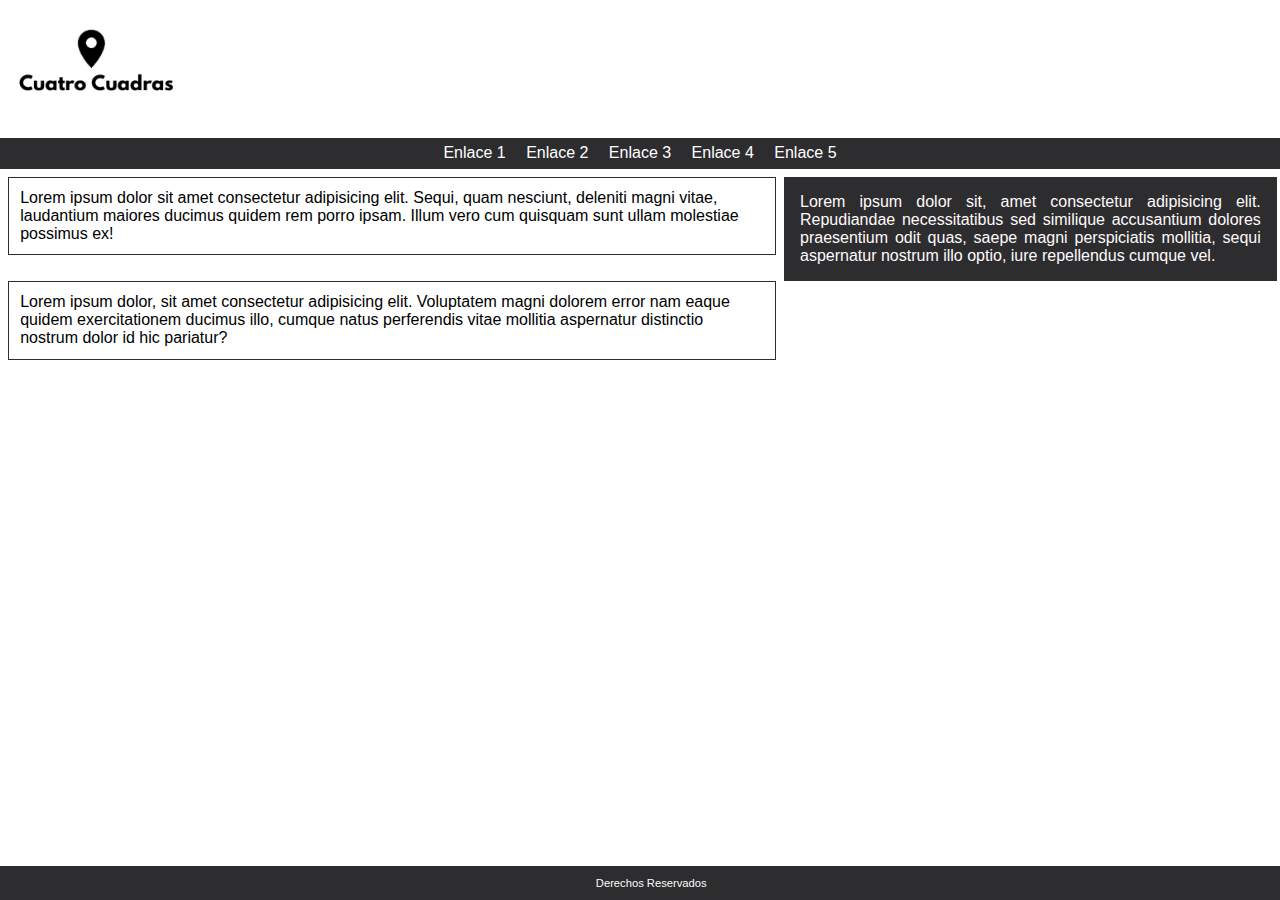
<file: CSS/index.html>
<!DOCTYPE html>
<html lang="en">
<link rel="stylesheet" href="css/estilos.css">

<head>
    <meta charset="UTF-8">
    <title>Cuatro Cuadras</title>
</head>

<body>
    <header>
        <img src="/img/CC.png">
    </header>
    <nav>
        <a href="#">Enlace 1</a>
        <a href="#">Enlace 2</a>
        <a href="#">Enlace 3</a>
        <a href="#">Enlace 4</a>
        <a href="#">Enlace 5</a>
    </nav>
    <section>
        <article>Lorem ipsum dolor sit amet consectetur adipisicing elit. Sequi, quam nesciunt, deleniti magni vitae, laudantium maiores ducimus quidem rem porro ipsam. Illum vero cum quisquam sunt ullam molestiae possimus ex!
        </article><br>
        <article>Lorem ipsum dolor, sit amet consectetur adipisicing elit. Voluptatem magni dolorem error nam eaque quidem exercitationem ducimus illo, cumque natus perferendis vitae mollitia aspernatur distinctio nostrum dolor id hic pariatur?</article>
    </section>

    <aside>Lorem ipsum dolor sit, amet consectetur adipisicing elit. Repudiandae necessitatibus sed similique accusantium dolores praesentium odit quas, saepe magni perspiciatis mollitia, sequi aspernatur nostrum illo optio, iure repellendus cumque vel.</aside>
    <footer>Derechos Reservados</footer>
</body>

</html>
</file>
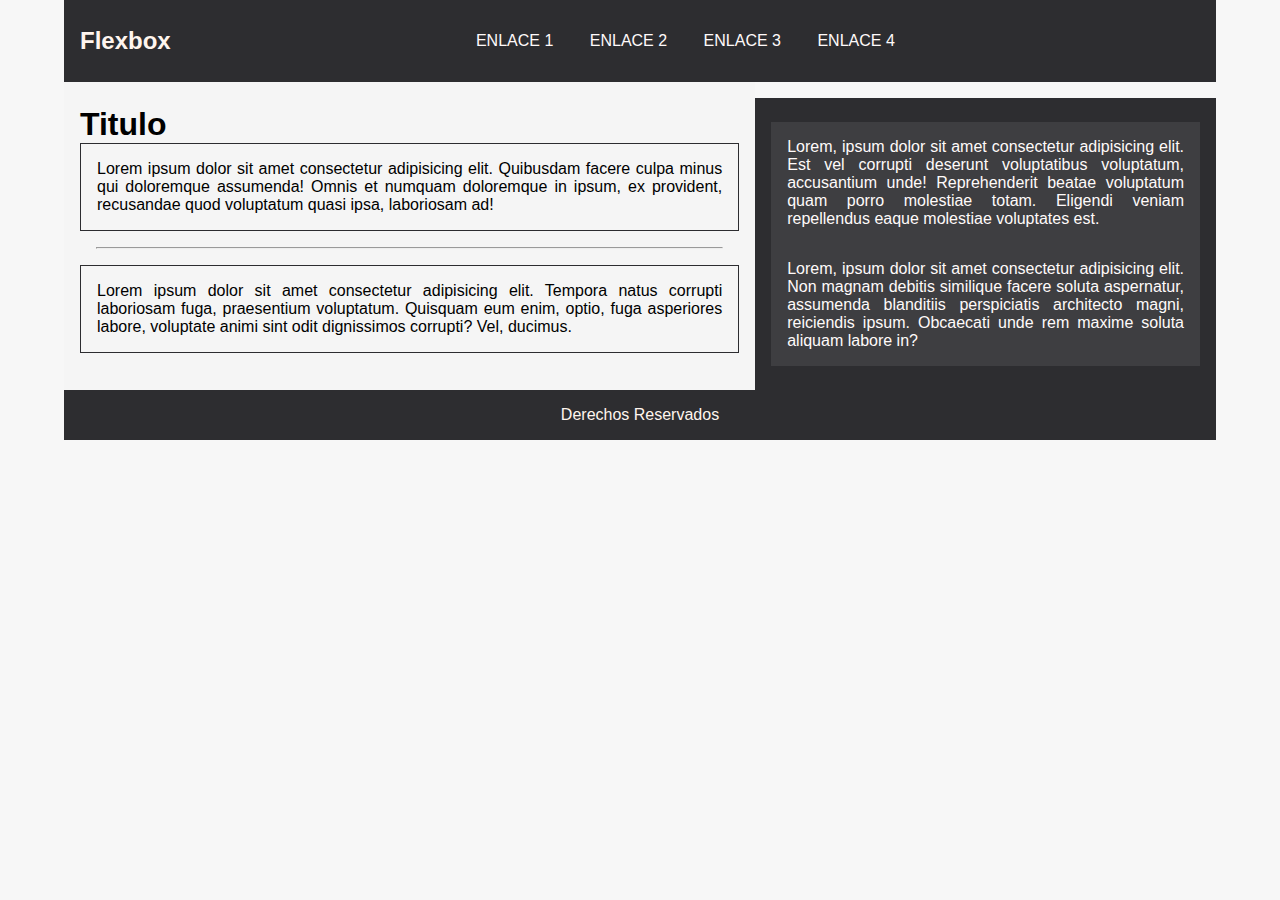
<file: Flexbox/index.html>
<!DOCTYPE html>
<html lang="eS">
<link rel="stylesheet" href="css/main.css">

<head>
    <meta charset="UTF-8">
    <meta name="viewport" content="width=device-width, initial-scale=1.0">
    <meta http-equiv="X-UA-Compatible" content="ie-edge">
    <title>Flexbox</title>
</head>

<body>
    <div class="container">
        <header>
            <h2>Flexbox</h2>
            <nav>
                <a href="#"> Enlace 1</a>
                <a href="#"> Enlace 2</a>
                <a href="#"> Enlace 3</a>
                <a href="#"> Enlace 4</a>
            </nav>
        </header>

        <section>
            <h1>Titulo</h1>
            <p>Lorem ipsum dolor sit amet consectetur adipisicing elit. Quibusdam facere culpa minus qui doloremque assumenda! Omnis et numquam doloremque in ipsum, ex provident, recusandae quod voluptatum quasi ipsa, laboriosam ad!</p>
            <hr>
            <p>Lorem ipsum dolor sit amet consectetur adipisicing elit. Tempora natus corrupti laboriosam fuga, praesentium voluptatum. Quisquam eum enim, optio, fuga asperiores labore, voluptate animi sint odit dignissimos corrupti? Vel, ducimus.</p>
        </section>

        <aside>
            <p>Lorem, ipsum dolor sit amet consectetur adipisicing elit. Est vel corrupti deserunt voluptatibus voluptatum, accusantium unde! Reprehenderit beatae voluptatum quam porro molestiae totam. Eligendi veniam repellendus eaque molestiae voluptates
                est.
            </p>
            <p>Lorem, ipsum dolor sit amet consectetur adipisicing elit. Non magnam debitis similique facere soluta aspernatur, assumenda blanditiis perspiciatis architecto magni, reiciendis ipsum. Obcaecati unde rem maxime soluta aliquam labore in?</p>
        </aside>

        <footer>
            <p>Derechos Reservados</p>
        </footer>
    </div>
</body>

</html>
</file>
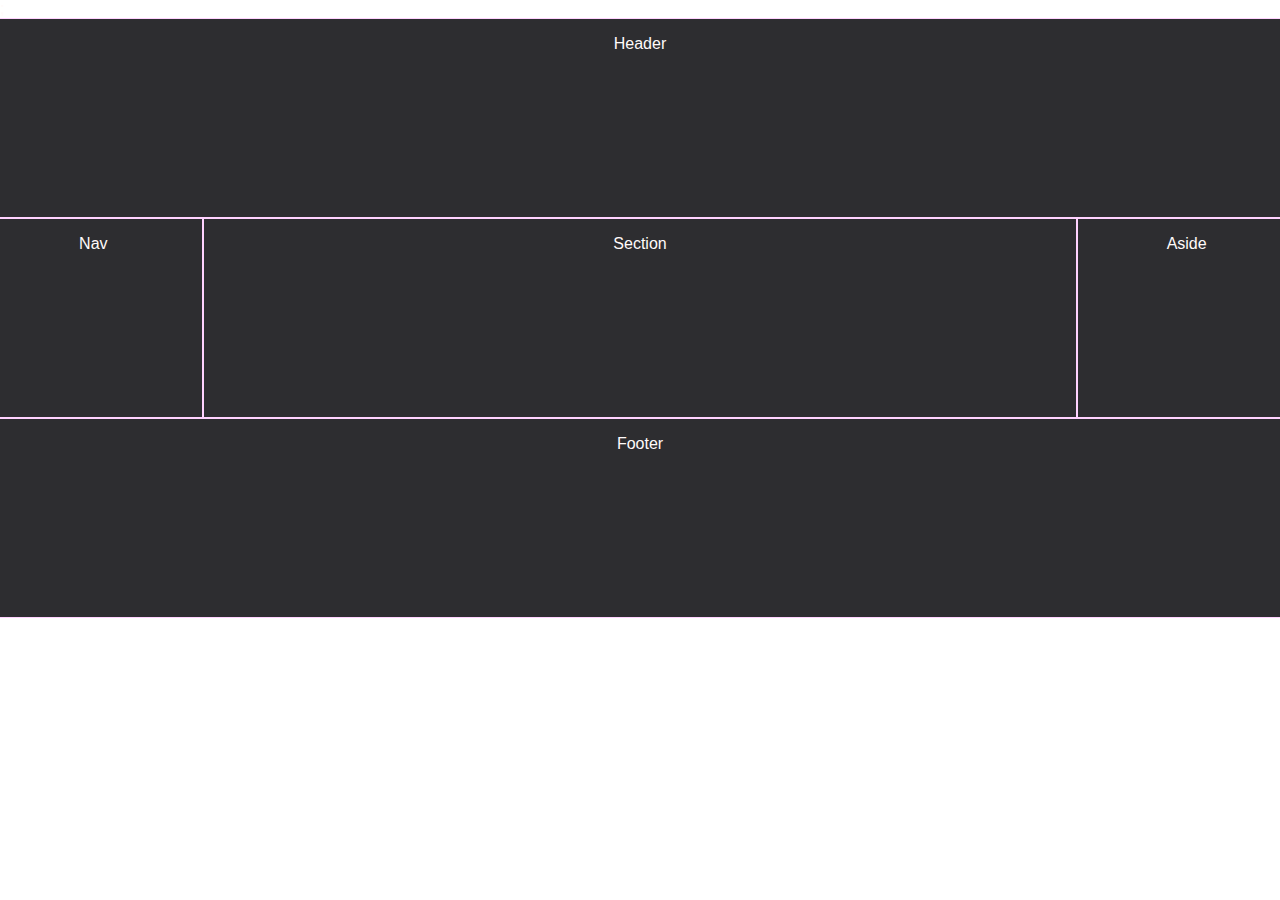
<file: FlexboxGrid/index.html>
<!DOCTYPE html>
<html lang="es">
<link rel="stylesheet" href="/FlexboxGrid/css/flexboxgrid.css">;

<head>
    <meta charset="UTF-8">
    <meta name="viewport" content="width=device-width, initial-scale=1.0">
    <title>FlexboxGrid</title>
</head>

<body>
    <div class="row center-xs">
        <header class="col-xs-12">Header</header>
        <nav class="col-xs-12 col-md-2">Nav</nav>
        <section class="col-xs-12 col-md-8">Section</section>
        <aside class="col-xs-12 col-md-2">Aside</aside>
        <footer class="col-xs-12">Footer</footer>
    </div>
</body>

</html>
</file>
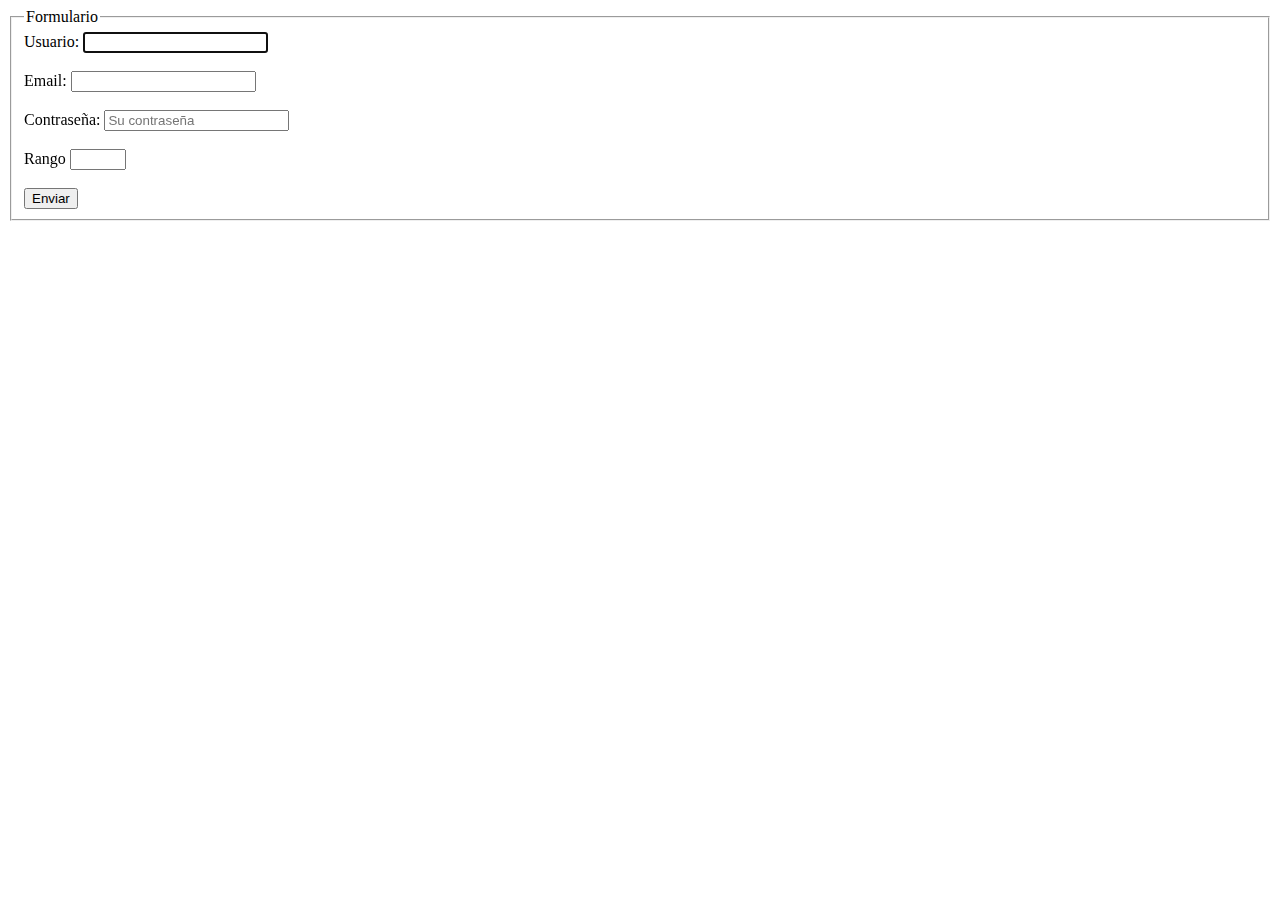
<file: HTML/AtributosFormularios.html>
<!DOCTYPE html>
<html lang="en">

<head>
    <meta charset="UTF-8">
    <title>Atributos Formularios</title>
</head>

<body>
    <fieldset>
        <legend>Formulario</legend>

        <label>Usuario:</label>
        <input type="Text" autofocus><br><br>

        <label>Email:</label>
        <input type="email" required><br><br>
        
        <label>Contraseña:</label>
        <input type="password" placeholder="Su contraseña"><br><br>
        
        <label>Rango</label>
        <input type="number" min="0" max="20" step="5"><br><br>
        <button>Enviar</button>
    </fieldset>
</body>

</html>
</file>
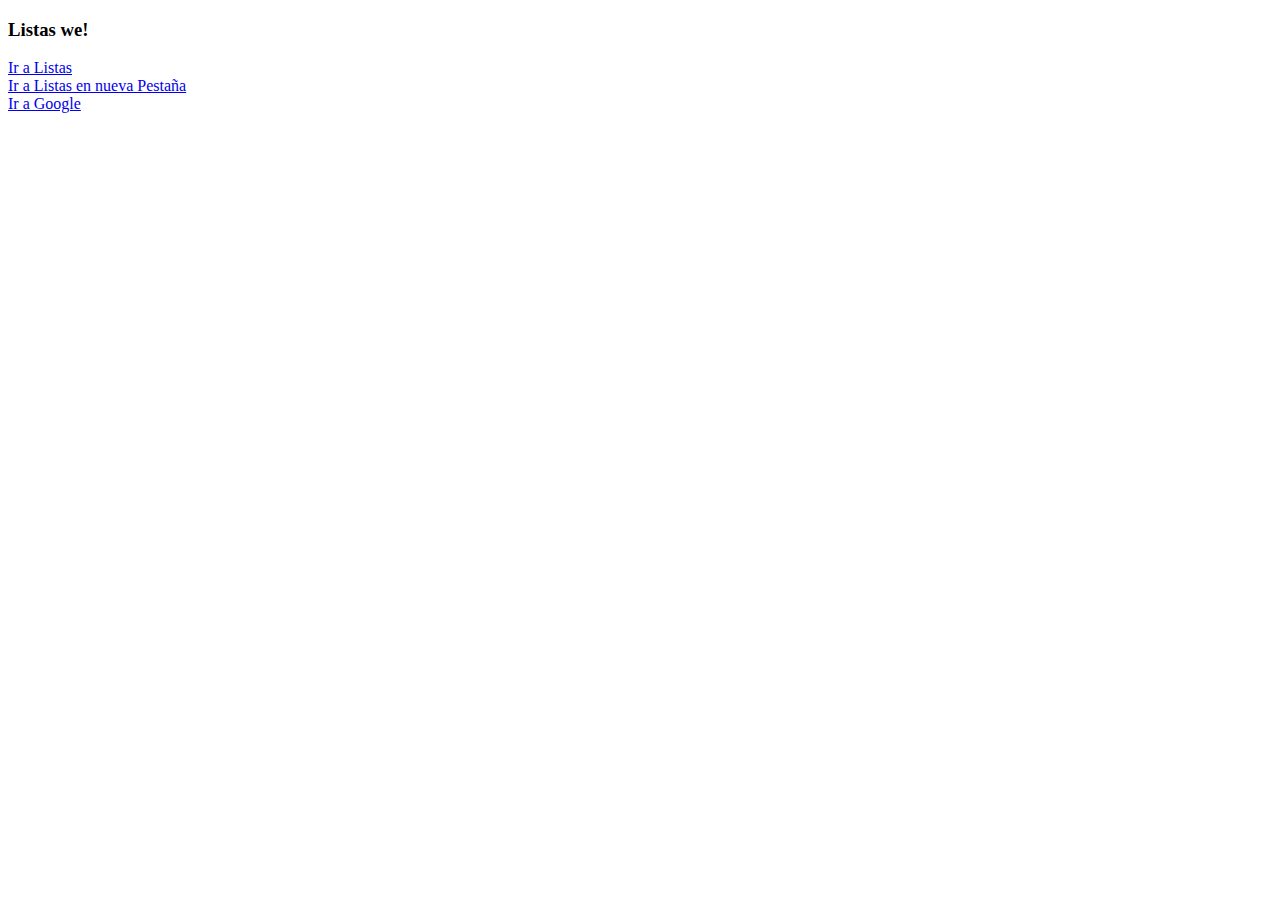
<file: HTML/Enlaces.html>
<!DOCTYPE html>
<html lang="en">

<head>
    <meta charset="UTF-8">
    <title>Enlaces</title>
</head>

<body>
<h3>Listas we!</h3>
    <a href="Listas.html">Ir a Listas</a> </a>
    </br>
    <a href="Listas.html" target="_blank">Ir a Listas en nueva Pestaña</a>
</br>
<a href="http://www.google.com">Ir a Google</a>
</body>

</html>
</file>
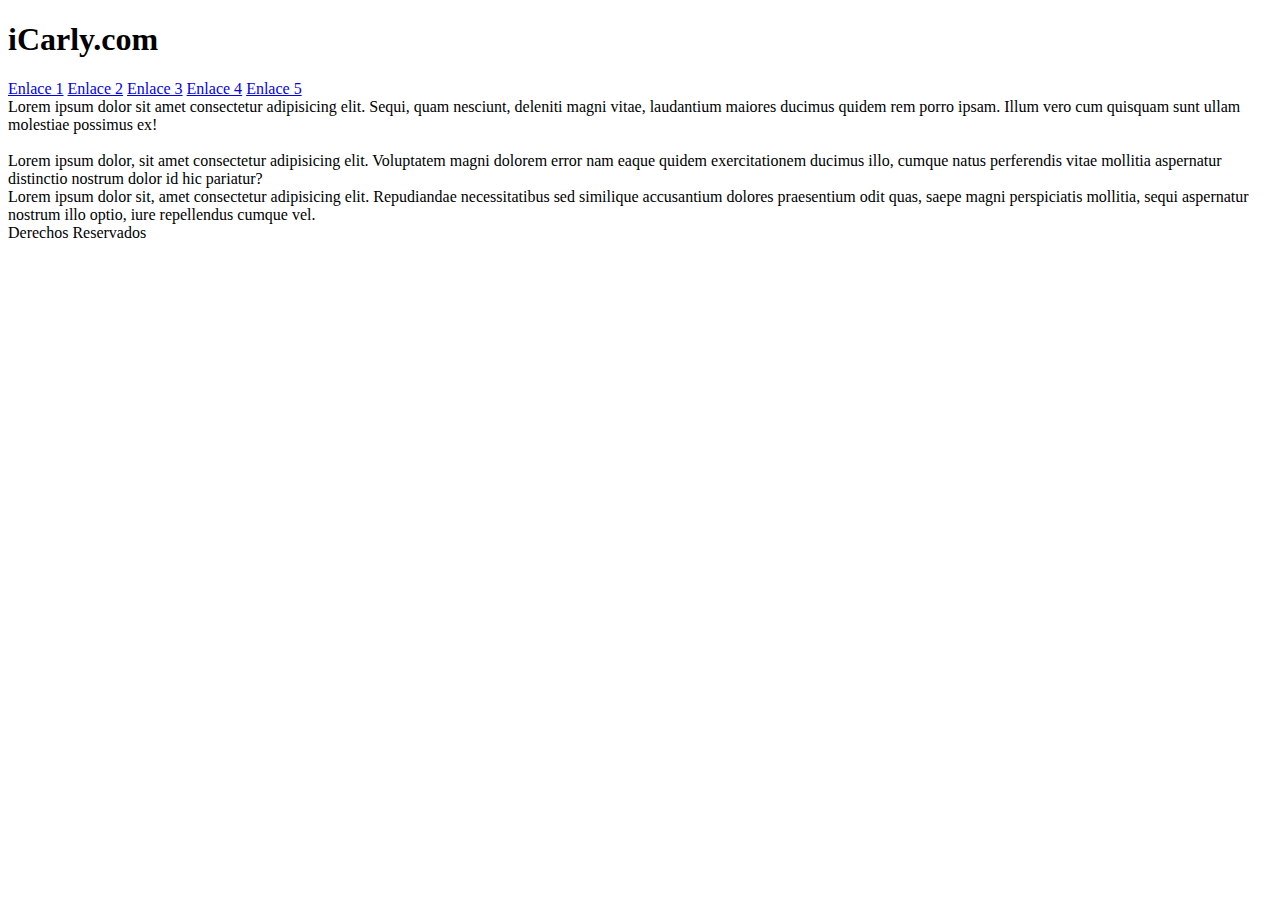
<file: HTML/EstructuraSemantica.html>
<!DOCTYPE html>
<html lang="en">

<head>
    <meta charset="UTF-8">
    <title>Estructuta Semántica</title>
</head>

<body>
    <header>
      <h1>iCarly.com</h1>
    </header>
    <nav>
        <a href="#">Enlace 1</a>
        <a href="#">Enlace 2</a>
        <a href="#">Enlace 3</a>
        <a href="#">Enlace 4</a>
        <a href="#">Enlace 5</a>
    </nav>
    <section>
        <article>Lorem ipsum dolor sit amet consectetur adipisicing elit. Sequi, quam nesciunt, deleniti magni vitae,
            laudantium maiores ducimus quidem rem porro ipsam. Illum vero cum quisquam sunt ullam molestiae possimus ex!
        </article><br>
        <article>Lorem ipsum dolor, sit amet consectetur adipisicing elit. Voluptatem magni dolorem error nam eaque
            quidem exercitationem ducimus illo, cumque natus perferendis vitae mollitia aspernatur distinctio nostrum
            dolor id hic pariatur?</article>
    </section>

    <aside>Lorem ipsum dolor sit, amet consectetur adipisicing elit. Repudiandae necessitatibus sed similique accusantium dolores praesentium odit quas, saepe magni perspiciatis mollitia, sequi aspernatur nostrum illo optio, iure repellendus cumque vel.</aside>
<footer>Derechos Reservados</footer>
</body>

</html>
</file>
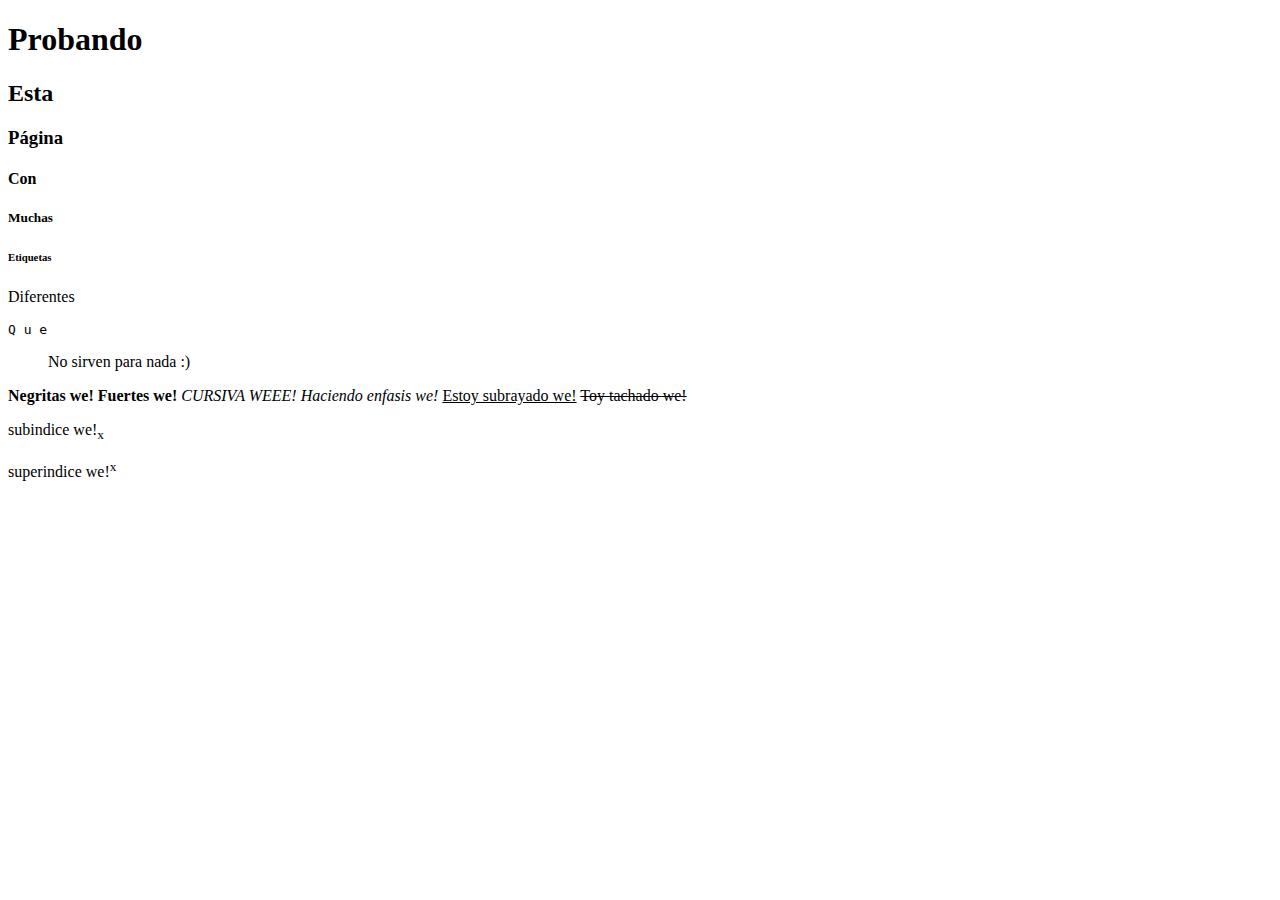
<file: HTML/Etiquetas.html>
<!DOCTYPE html>
<html lang="en">
<head>
    <meta charset="UTF-8">
    <title>Etiquetas de Texto</title>
</head>
<body>

    <h1>Probando</h1>
    <h2>Esta</h2>
    <h3>Página</h3>
    <h4>Con</h4>
    <h5>Muchas</h5>
    <h6>Etiquetas</h6>
    <p>Diferentes</p>
    <pre>Q u e</pre>
    <blockquote>No sirven para nada :)</blockquote>

<p> 
    <b>Negritas we!</b> 
    <strong>Fuertes we!</strong>
    <i>CURSIVA WEEE!</i>
    <em>Haciendo enfasis we!</em>
    <u>Estoy subrayado we!</u>
    <s>Toy tachado we!</s>
</p>

    <p>subindice we!<sub>x</sub></p>
    <p>superindice we!<sup>x</sup></p>
</body>
</html>
</file>
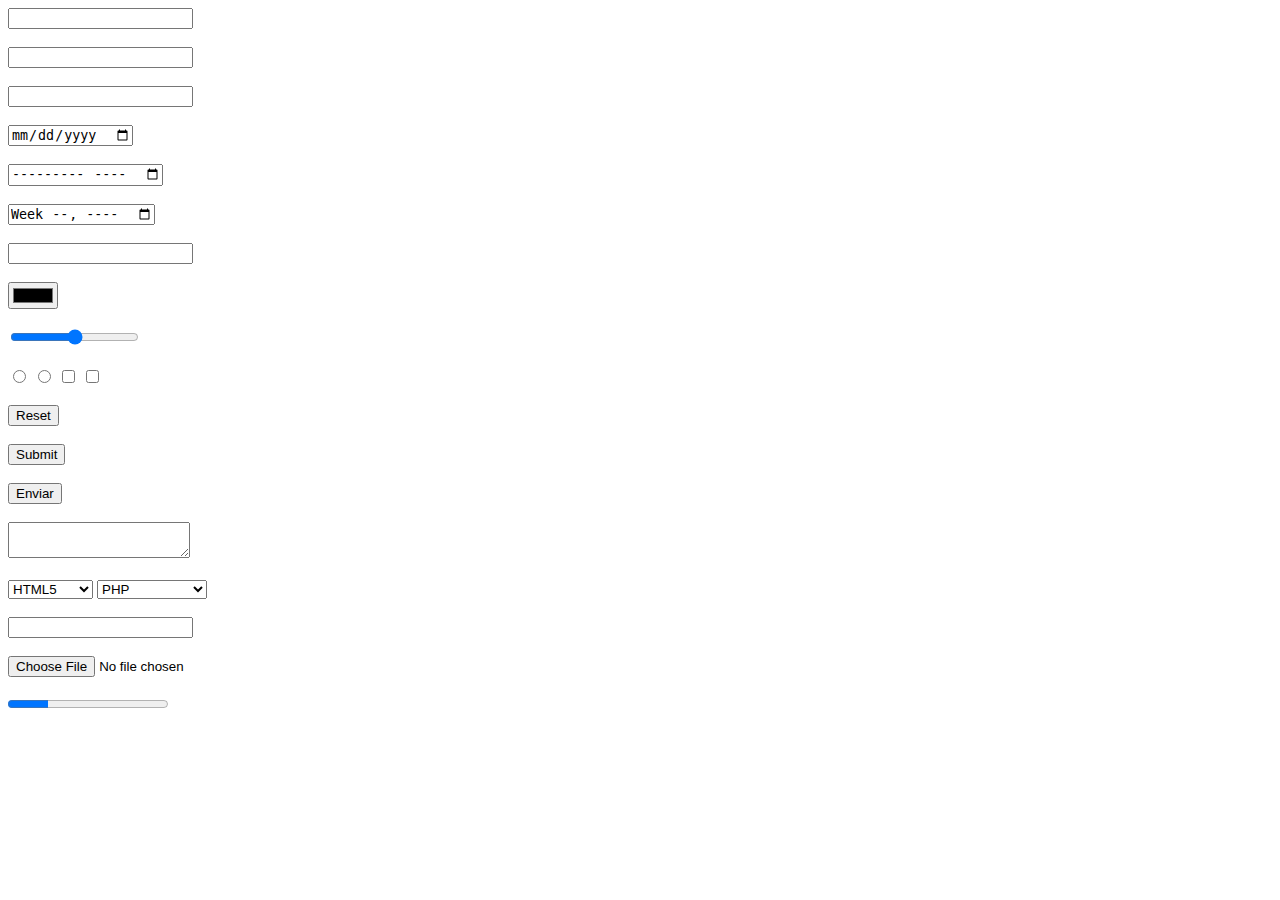
<file: HTML/Formularios.html>
<!DOCTYPE html>
<html lang="es">

<head>
    <meta charset="UTF-8">
    <title>Formularios</title>
</head>

<body>
    <form>
        <input type="Text"><br><br>
        <input type="Password"><br><br>
        <input type="Email"><br><br>
        <input type="Date"><br><br>
        <input type="Month"><br><br>
        <input type="Week"><br><br>
        <input type="Number"><br><br>

        <input type="Color"><br><br>
        <input type="Range"><br><br>

        <input type="Radio" name="Genero" value="F">
        <input type="Radio" name="Genero" value="M">

        <input type="checkbox">
        <input type="checkbox"><br><br>

        <input type="reset"><br><br>
        <input type="submit"><br><br>

        <button>Enviar</button><br><br>
        <textarea></textarea><br><br>
        <select>
            <option>HTML5</option>
            <option>CSS3</option>
            <option>JavaScript</option>
        </select>

        <select>
            <optgroup label="Lenguajes">
                <option>PHP</option>
                <option>Java</option>
                <option>C#</option>s
            </optgroup>
            <optgroup label="Base de Datos">
                <option>MySQL</option>
                <option>Oracle</option>
                <option>PostgreSQL</option>
            </optgroup>
        </select><br><br>

        <input list="Etiquetas">
        <datalist id="Etiquetas">
            <option value="Texto">
            <option value="Tablas">
        </datalist><br><br>

        <input type="File"><br><br>
    <progress value="25" max="100"></progress>


    </form>
</body>

</html>
</file>
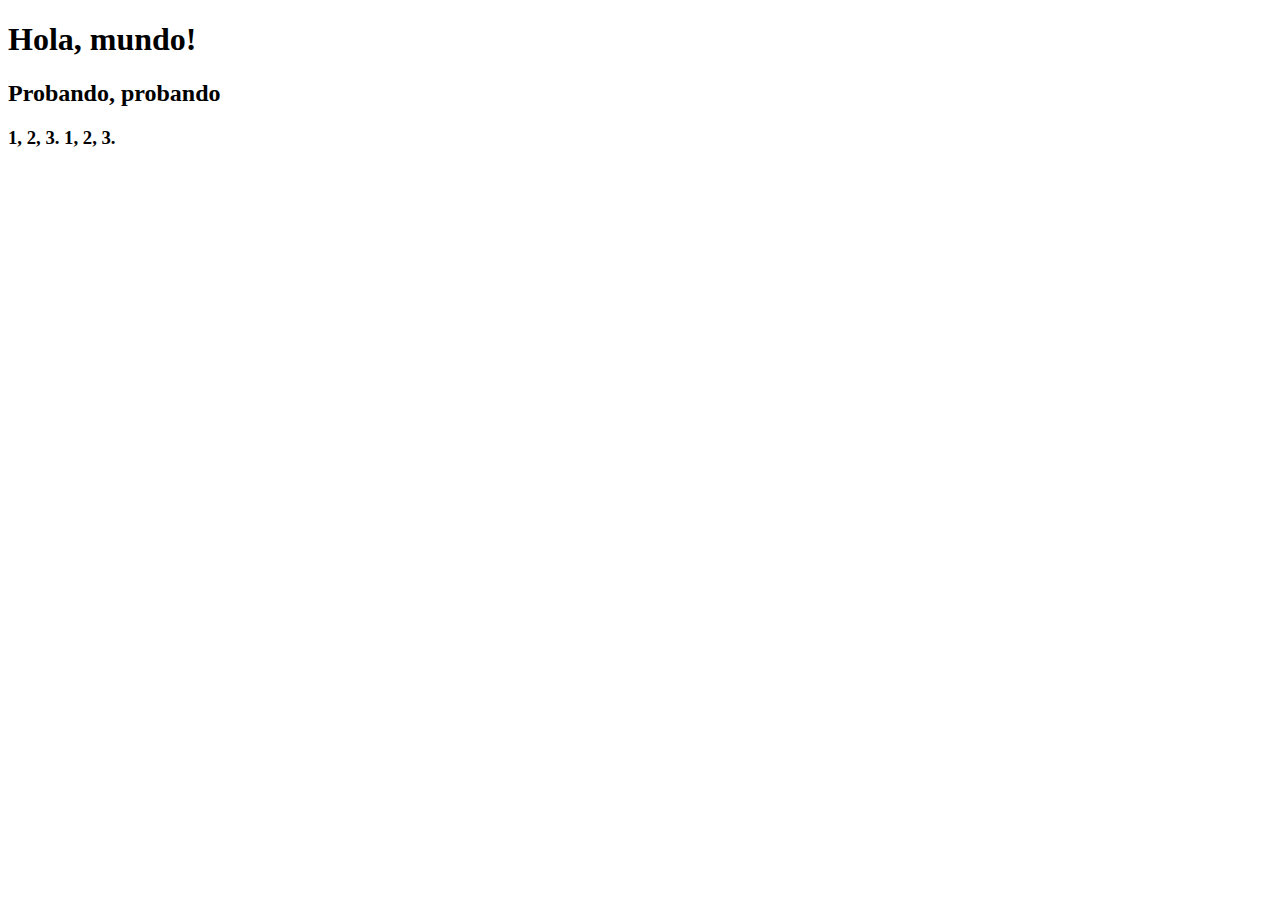
<file: HTML/HolaMundo.html>
<!DOCTYPE html>
<html lang="en">
<head>
    <meta charset="UTF-8">
    <meta name="viewport" content="width=device-width, initial-scale=1.0">
<title>Hola Mundo!</title>
</head>
<body>
    <h1>Hola, mundo! </h1>
    <h2>Probando, probando</h2>
    <h3>1, 2, 3. 1, 2, 3.</h3>
</body>
</html>
</file>
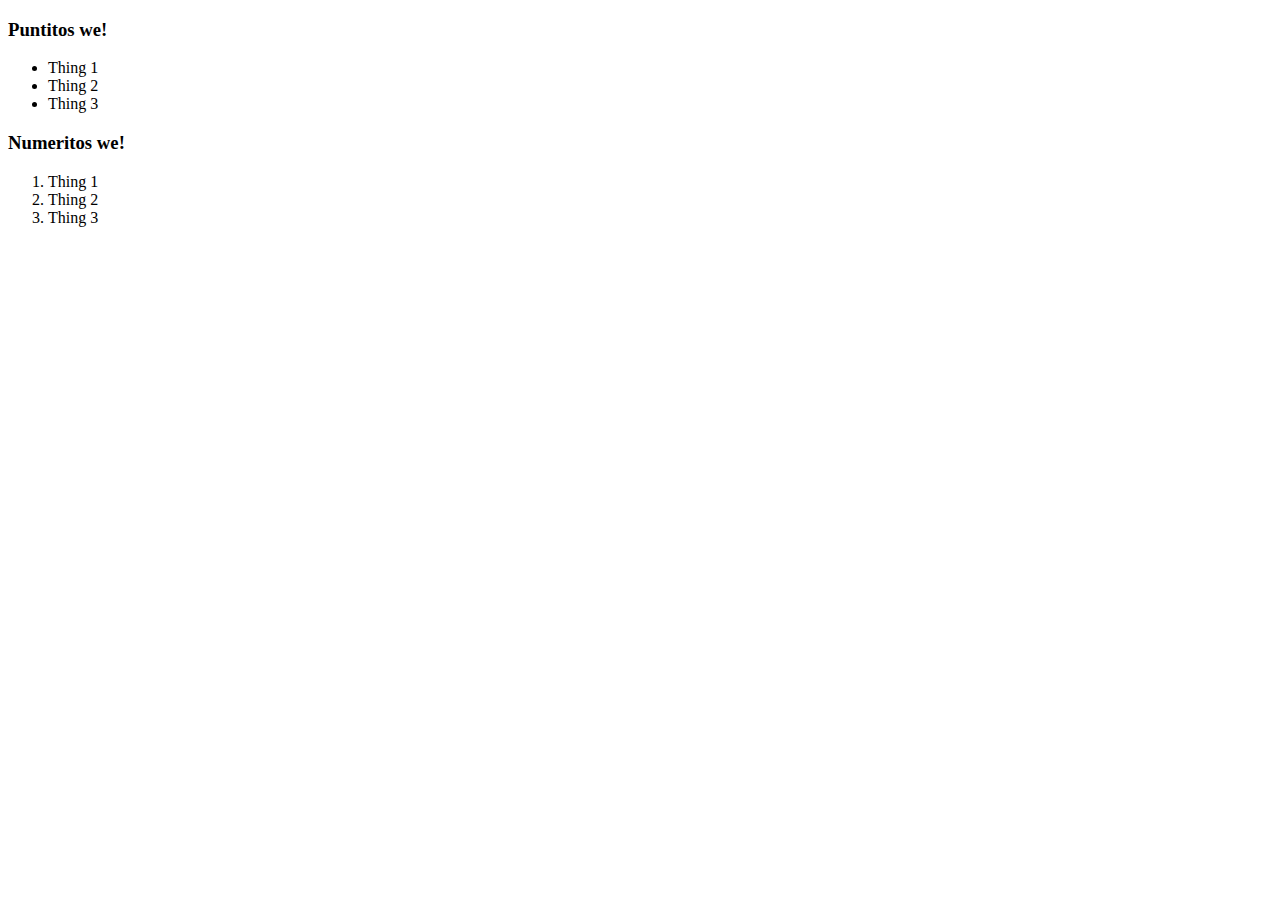
<file: HTML/Listas.html>
<!DOCTYPE html>
<html lang="en">
<head>
    <meta charset="UTF-8">
    <title>Listas</title>
</head>

<body>
<h3>Puntitos we!</h3>
        <ul>
        <li>Thing 1</li>
        <li>Thing 2</li>
        <li>Thing 3</li>
    </ul>

<h3>Numeritos we!</h3>

<ol>
    <li>Thing 1</li>
    <li>Thing 2</li>
    <li>Thing 3</li>
</ol>
</body>

</html>
</file>
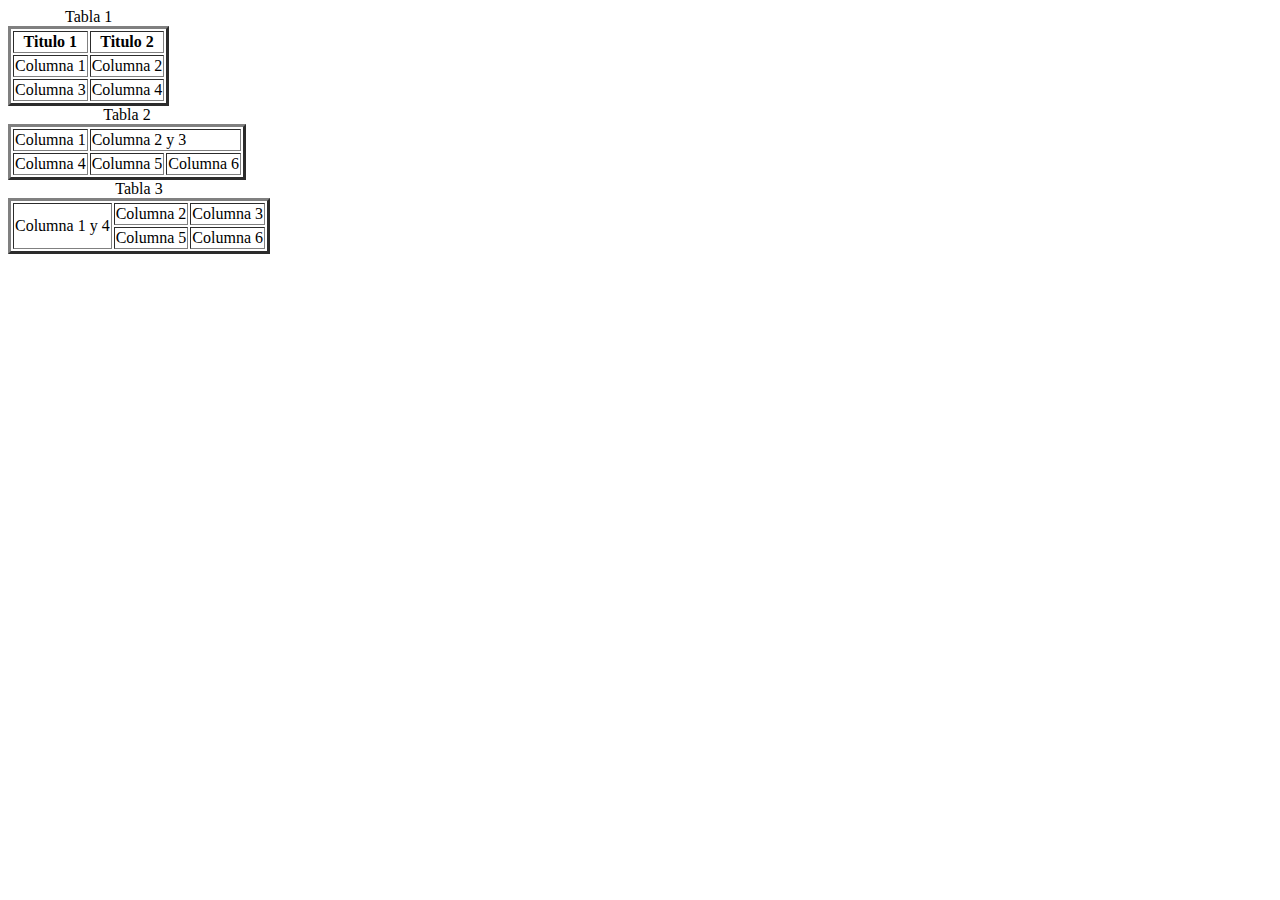
<file: HTML/Tablas.html>
<!DOCTYPE html>
<html lang="en">

<head>
    <meta charset="UTF-8">
    <title>Tablas</title>
</head>

<body>
    <table border="3">
        <caption>Tabla 1</caption>
        <tr>
            <th>Titulo 1</th>
            <th>Titulo 2</th>
        </tr>
        <tr>
            <td>Columna 1</td>
            <td>Columna 2</td>
        </tr>
        <tr>
            <td>Columna 3</td>
            <td>Columna 4</td>
        </tr>
    </table>

    <table border=3>
        <caption>Tabla 2</caption>
        <tr>
            <td>Columna 1</td>
            <td colspan="2">Columna 2 y 3</td>
        </tr>
        <tr>
            <td>Columna 4</td>
            <td>Columna 5</td>
            <td>Columna 6</td>
        </tr>
    </table>

    <table border=3>
        <caption>Tabla 3</caption>
        <tr>
            <td rowspan="2">Columna 1 y 4</td>
            <td>Columna 2</td>
            <td>Columna 3</td>
        </tr>
        <tr>
            <td>Columna 5</td>
            <td>Columna 6</td>
        </tr>
    </table>
   
</body>

</html>
</file>
<file: CSS/css/estilos.css>
* {
    margin: 0;
    padding: 0;
}

body {
    font-family: 'Segoe UI', Tahoma, Geneva, Verdana, sans-serif;
    font-size: 16px;
}

img {
    width: 15%;
}

nav {
    background-color: rgb(45, 45, 48);
    text-align: center;
}

nav a {
    color: #ffffff;
    display: inline-block;
    padding: 0.4em 0.5em 0.4em 0.5em;
    text-decoration: none;
}

nav a:hover {
    color: bisque;
}

section {
    height: auto;
    float: left;
    width: 60%;
    margin: 0em 0.5em 0em 0.5em;
}

article {
    border: 1px solid rgb(45, 45, 48);
    margin-top: 0.5em;
    padding: 0.7em;
}

p {
    text-align: justify;
}

aside {
    float: left;
    background-color: rgb(45, 45, 48);
    color: snow;
    width: 36%;
    margin-top: 0.5em;
    height: auto;
    text-align: justify;
    padding: 1em;
}

footer {
    background-color: rgb(45, 45, 48);
    color: snow;
    float: left;
    text-align: center;
    position: fixed;
    bottom: 0px;
    width: 100%;
    font-size: 0.7em;
    padding: 1em;
}
</file>
<file: Flexbox/css/main.css>
* {
    margin: 0;
    padding: 0;
    box-sizing: border-box;
    font-family: 'Segoe UI', Tahoma, Geneva, Verdana, sans-serif;
    text-decoration: none;
    text-align: justify;
}

body {
    background-color: #f7f7f7;
}

.container {
    margin: auto;
    max-width: 1200px;
    width: 90%;
    display: flex;
    flex-flow: row wrap;
}

header,
footer {
    background-color: rgb(45, 45, 48);
    color: seashell;
    padding: 1em;
    align-items: center;
    flex-flow: row wrap;
    display: flex;
    flex-basis: 100%;
    justify-content: space-between;
}

header nav {
    text-align: center;
    padding: 1em;
    flex: 1 1 40%
}

header nav a {
    color: snow;
    padding: 1em;
    text-transform: uppercase;
    justify-content: space-around;
}

header nav a:hover {
    text-decoration: underline;
}

section {
    background-color: whitesmoke;
    flex: 1 1 60%;
    padding: 1.5em 1em;
}

section p {
    border: 1px solid rgb(45, 45, 48);
    padding: 1em;
}

section hr {
    margin: 1em;
}

aside {
    margin-top: 1em;
    padding: 1.5em 1em;
    background-color: rgb(45, 45, 48);
    flex: 1 1 40%;
}

aside p {
    color: snow;
    background-color: rgba(110, 110, 112, 0.267);
    padding: 1em;
}

footer {
    padding: 1em;
    justify-content: center;
}

@media (max-width: 760px) {
    .container {
        flex-direction: column;
    }
    header {
        margin: 0;
        padding: 0;
        justify-content: center;
    }
    header nav {
        flex-basis: 100%;
    }
    h2 {
        padding: 1.5em 0;
    }
}
</file>
<file: FlexboxGrid/css/flexboxgrid.css>
/* Uncomment and set these variables to customize the grid. */

* {
    margin: 0;
    padding: 0;
    font-family: 'Segoe UI', Tahoma, Geneva, Verdana, sans-serif;
    color: snow;
}

header,
nav,
section,
aside,
footer {
    background-color: rgb(45, 45, 48);
    border: 1px solid rgb(255, 210, 255);
    height: 200px;
    padding-top: 1em;
}

@media(max-width: 420px) {
    header,
    nav,
    section,
    footer {
        height: 100px;
    }
    aside {
        display: none;
    }
    nav {
        order: 1;
    }
    header {
        order: 2;
    }
    section {
        order: 3;
    }
    footer {
        order: 4;
    }
}

.container-fluid {
    margin-right: auto;
    margin-left: auto;
    padding-right: 2rem;
    padding-left: 2rem;
}

.row {
    box-sizing: border-box;
    display: -ms-flexbox;
    display: -webkit-box;
    display: flex;
    -ms-flex: 0 1 auto;
    -webkit-box-flex: 0;
    flex: 0 1 auto;
    -ms-flex-direction: row;
    -webkit-box-orient: horizontal;
    -webkit-box-direction: normal;
    flex-direction: row;
    -ms-flex-wrap: wrap;
    flex-wrap: wrap;
    margin-right: -1rem;
    margin-left: -1rem;
}

.row.reverse {
    -ms-flex-direction: row-reverse;
    -webkit-box-orient: horizontal;
    -webkit-box-direction: reverse;
    flex-direction: row-reverse;
}

.col.reverse {
    -ms-flex-direction: column-reverse;
    -webkit-box-orient: vertical;
    -webkit-box-direction: reverse;
    flex-direction: column-reverse;
}

.col-xs,
.col-xs-1,
.col-xs-2,
.col-xs-3,
.col-xs-4,
.col-xs-5,
.col-xs-6,
.col-xs-7,
.col-xs-8,
.col-xs-9,
.col-xs-10,
.col-xs-11,
.col-xs-12 {
    box-sizing: border-box;
    -ms-flex: 0 0 auto;
    -webkit-box-flex: 0;
    flex: 0 0 auto;
    padding-right: 1rem;
    padding-left: 1rem;
}

.col-xs {
    -webkit-flex-grow: 1;
    -ms-flex-positive: 1;
    -webkit-box-flex: 1;
    flex-grow: 1;
    -ms-flex-preferred-size: 0;
    flex-basis: 0;
    max-width: 100%;
}

.col-xs-1 {
    -ms-flex-preferred-size: 8.333%;
    flex-basis: 8.333%;
    max-width: 8.333%;
}

.col-xs-2 {
    -ms-flex-preferred-size: 16.667%;
    flex-basis: 16.667%;
    max-width: 16.667%;
}

.col-xs-3 {
    -ms-flex-preferred-size: 25%;
    flex-basis: 25%;
    max-width: 25%;
}

.col-xs-4 {
    -ms-flex-preferred-size: 33.333%;
    flex-basis: 33.333%;
    max-width: 33.333%;
}

.col-xs-5 {
    -ms-flex-preferred-size: 41.667%;
    flex-basis: 41.667%;
    max-width: 41.667%;
}

.col-xs-6 {
    -ms-flex-preferred-size: 50%;
    flex-basis: 50%;
    max-width: 50%;
}

.col-xs-7 {
    -ms-flex-preferred-size: 58.333%;
    flex-basis: 58.333%;
    max-width: 58.333%;
}

.col-xs-8 {
    -ms-flex-preferred-size: 66.667%;
    flex-basis: 66.667%;
    max-width: 66.667%;
}

.col-xs-9 {
    -ms-flex-preferred-size: 75%;
    flex-basis: 75%;
    max-width: 75%;
}

.col-xs-10 {
    -ms-flex-preferred-size: 83.333%;
    flex-basis: 83.333%;
    max-width: 83.333%;
}

.col-xs-11 {
    -ms-flex-preferred-size: 91.667%;
    flex-basis: 91.667%;
    max-width: 91.667%;
}

.col-xs-12 {
    -ms-flex-preferred-size: 100%;
    flex-basis: 100%;
    max-width: 100%;
}

.col-xs-offset-1 {
    margin-left: 8.333%;
}

.col-xs-offset-2 {
    margin-left: 16.667%;
}

.col-xs-offset-3 {
    margin-left: 25%;
}

.col-xs-offset-4 {
    margin-left: 33.333%;
}

.col-xs-offset-5 {
    margin-left: 41.667%;
}

.col-xs-offset-6 {
    margin-left: 50%;
}

.col-xs-offset-7 {
    margin-left: 58.333%;
}

.col-xs-offset-8 {
    margin-left: 66.667%;
}

.col-xs-offset-9 {
    margin-left: 75%;
}

.col-xs-offset-10 {
    margin-left: 83.333%;
}

.col-xs-offset-11 {
    margin-left: 91.667%;
}

.start-xs {
    -ms-flex-pack: start;
    -webkit-box-pack: start;
    justify-content: flex-start;
    text-align: start;
}

.center-xs {
    -ms-flex-pack: center;
    -webkit-box-pack: center;
    justify-content: center;
    text-align: center;
}

.end-xs {
    -ms-flex-pack: end;
    -webkit-box-pack: end;
    justify-content: flex-end;
    text-align: end;
}

.top-xs {
    -ms-flex-align: start;
    -webkit-box-align: start;
    align-items: flex-start;
}

.middle-xs {
    -ms-flex-align: center;
    -webkit-box-align: center;
    align-items: center;
}

.bottom-xs {
    -ms-flex-align: end;
    -webkit-box-align: end;
    align-items: flex-end;
}

.around-xs {
    -ms-flex-pack: distribute;
    justify-content: space-around;
}

.between-xs {
    -ms-flex-pack: justify;
    -webkit-box-pack: justify;
    justify-content: space-between;
}

.first-xs {
    -ms-flex-order: -1;
    -webkit-box-ordinal-group: 0;
    order: -1;
}

.last-xs {
    -ms-flex-order: 1;
    -webkit-box-ordinal-group: 2;
    order: 1;
}

@media only screen and (min-width: 48em) {
    .container {
        width: 46rem;
    }
    .col-sm,
    .col-sm-1,
    .col-sm-2,
    .col-sm-3,
    .col-sm-4,
    .col-sm-5,
    .col-sm-6,
    .col-sm-7,
    .col-sm-8,
    .col-sm-9,
    .col-sm-10,
    .col-sm-11,
    .col-sm-12 {
        box-sizing: border-box;
        -ms-flex: 0 0 auto;
        -webkit-box-flex: 0;
        flex: 0 0 auto;
        padding-right: 1rem;
        padding-left: 1rem;
    }
    .col-sm {
        -webkit-flex-grow: 1;
        -ms-flex-positive: 1;
        -webkit-box-flex: 1;
        flex-grow: 1;
        -ms-flex-preferred-size: 0;
        flex-basis: 0;
        max-width: 100%;
    }
    .col-sm-1 {
        -ms-flex-preferred-size: 8.333%;
        flex-basis: 8.333%;
        max-width: 8.333%;
    }
    .col-sm-2 {
        -ms-flex-preferred-size: 16.667%;
        flex-basis: 16.667%;
        max-width: 16.667%;
    }
    .col-sm-3 {
        -ms-flex-preferred-size: 25%;
        flex-basis: 25%;
        max-width: 25%;
    }
    .col-sm-4 {
        -ms-flex-preferred-size: 33.333%;
        flex-basis: 33.333%;
        max-width: 33.333%;
    }
    .col-sm-5 {
        -ms-flex-preferred-size: 41.667%;
        flex-basis: 41.667%;
        max-width: 41.667%;
    }
    .col-sm-6 {
        -ms-flex-preferred-size: 50%;
        flex-basis: 50%;
        max-width: 50%;
    }
    .col-sm-7 {
        -ms-flex-preferred-size: 58.333%;
        flex-basis: 58.333%;
        max-width: 58.333%;
    }
    .col-sm-8 {
        -ms-flex-preferred-size: 66.667%;
        flex-basis: 66.667%;
        max-width: 66.667%;
    }
    .col-sm-9 {
        -ms-flex-preferred-size: 75%;
        flex-basis: 75%;
        max-width: 75%;
    }
    .col-sm-10 {
        -ms-flex-preferred-size: 83.333%;
        flex-basis: 83.333%;
        max-width: 83.333%;
    }
    .col-sm-11 {
        -ms-flex-preferred-size: 91.667%;
        flex-basis: 91.667%;
        max-width: 91.667%;
    }
    .col-sm-12 {
        -ms-flex-preferred-size: 100%;
        flex-basis: 100%;
        max-width: 100%;
    }
    .col-sm-offset-1 {
        margin-left: 8.333%;
    }
    .col-sm-offset-2 {
        margin-left: 16.667%;
    }
    .col-sm-offset-3 {
        margin-left: 25%;
    }
    .col-sm-offset-4 {
        margin-left: 33.333%;
    }
    .col-sm-offset-5 {
        margin-left: 41.667%;
    }
    .col-sm-offset-6 {
        margin-left: 50%;
    }
    .col-sm-offset-7 {
        margin-left: 58.333%;
    }
    .col-sm-offset-8 {
        margin-left: 66.667%;
    }
    .col-sm-offset-9 {
        margin-left: 75%;
    }
    .col-sm-offset-10 {
        margin-left: 83.333%;
    }
    .col-sm-offset-11 {
        margin-left: 91.667%;
    }
    .start-sm {
        -ms-flex-pack: start;
        -webkit-box-pack: start;
        justify-content: flex-start;
        text-align: start;
    }
    .center-sm {
        -ms-flex-pack: center;
        -webkit-box-pack: center;
        justify-content: center;
        text-align: center;
    }
    .end-sm {
        -ms-flex-pack: end;
        -webkit-box-pack: end;
        justify-content: flex-end;
        text-align: end;
    }
    .top-sm {
        -ms-flex-align: start;
        -webkit-box-align: start;
        align-items: flex-start;
    }
    .middle-sm {
        -ms-flex-align: center;
        -webkit-box-align: center;
        align-items: center;
    }
    .bottom-sm {
        -ms-flex-align: end;
        -webkit-box-align: end;
        align-items: flex-end;
    }
    .around-sm {
        -ms-flex-pack: distribute;
        justify-content: space-around;
    }
    .between-sm {
        -ms-flex-pack: justify;
        -webkit-box-pack: justify;
        justify-content: space-between;
    }
    .first-sm {
        -ms-flex-order: -1;
        -webkit-box-ordinal-group: 0;
        order: -1;
    }
    .last-sm {
        -ms-flex-order: 1;
        -webkit-box-ordinal-group: 2;
        order: 1;
    }
}

@media only screen and (min-width: 62em) {
    .container {
        width: 61rem;
    }
    .col-md,
    .col-md-1,
    .col-md-2,
    .col-md-3,
    .col-md-4,
    .col-md-5,
    .col-md-6,
    .col-md-7,
    .col-md-8,
    .col-md-9,
    .col-md-10,
    .col-md-11,
    .col-md-12 {
        box-sizing: border-box;
        -ms-flex: 0 0 auto;
        -webkit-box-flex: 0;
        flex: 0 0 auto;
        padding-right: 1rem;
        padding-left: 1rem;
    }
    .col-md {
        -webkit-flex-grow: 1;
        -ms-flex-positive: 1;
        -webkit-box-flex: 1;
        flex-grow: 1;
        -ms-flex-preferred-size: 0;
        flex-basis: 0;
        max-width: 100%;
    }
    .col-md-1 {
        -ms-flex-preferred-size: 8.333%;
        flex-basis: 8.333%;
        max-width: 8.333%;
    }
    .col-md-2 {
        -ms-flex-preferred-size: 16.667%;
        flex-basis: 16.667%;
        max-width: 16.667%;
    }
    .col-md-3 {
        -ms-flex-preferred-size: 25%;
        flex-basis: 25%;
        max-width: 25%;
    }
    .col-md-4 {
        -ms-flex-preferred-size: 33.333%;
        flex-basis: 33.333%;
        max-width: 33.333%;
    }
    .col-md-5 {
        -ms-flex-preferred-size: 41.667%;
        flex-basis: 41.667%;
        max-width: 41.667%;
    }
    .col-md-6 {
        -ms-flex-preferred-size: 50%;
        flex-basis: 50%;
        max-width: 50%;
    }
    .col-md-7 {
        -ms-flex-preferred-size: 58.333%;
        flex-basis: 58.333%;
        max-width: 58.333%;
    }
    .col-md-8 {
        -ms-flex-preferred-size: 66.667%;
        flex-basis: 66.667%;
        max-width: 66.667%;
    }
    .col-md-9 {
        -ms-flex-preferred-size: 75%;
        flex-basis: 75%;
        max-width: 75%;
    }
    .col-md-10 {
        -ms-flex-preferred-size: 83.333%;
        flex-basis: 83.333%;
        max-width: 83.333%;
    }
    .col-md-11 {
        -ms-flex-preferred-size: 91.667%;
        flex-basis: 91.667%;
        max-width: 91.667%;
    }
    .col-md-12 {
        -ms-flex-preferred-size: 100%;
        flex-basis: 100%;
        max-width: 100%;
    }
    .col-md-offset-1 {
        margin-left: 8.333%;
    }
    .col-md-offset-2 {
        margin-left: 16.667%;
    }
    .col-md-offset-3 {
        margin-left: 25%;
    }
    .col-md-offset-4 {
        margin-left: 33.333%;
    }
    .col-md-offset-5 {
        margin-left: 41.667%;
    }
    .col-md-offset-6 {
        margin-left: 50%;
    }
    .col-md-offset-7 {
        margin-left: 58.333%;
    }
    .col-md-offset-8 {
        margin-left: 66.667%;
    }
    .col-md-offset-9 {
        margin-left: 75%;
    }
    .col-md-offset-10 {
        margin-left: 83.333%;
    }
    .col-md-offset-11 {
        margin-left: 91.667%;
    }
    .start-md {
        -ms-flex-pack: start;
        -webkit-box-pack: start;
        justify-content: flex-start;
        text-align: start;
    }
    .center-md {
        -ms-flex-pack: center;
        -webkit-box-pack: center;
        justify-content: center;
        text-align: center;
    }
    .end-md {
        -ms-flex-pack: end;
        -webkit-box-pack: end;
        justify-content: flex-end;
        text-align: end;
    }
    .top-md {
        -ms-flex-align: start;
        -webkit-box-align: start;
        align-items: flex-start;
    }
    .middle-md {
        -ms-flex-align: center;
        -webkit-box-align: center;
        align-items: center;
    }
    .bottom-md {
        -ms-flex-align: end;
        -webkit-box-align: end;
        align-items: flex-end;
    }
    .around-md {
        -ms-flex-pack: distribute;
        justify-content: space-around;
    }
    .between-md {
        -ms-flex-pack: justify;
        -webkit-box-pack: justify;
        justify-content: space-between;
    }
    .first-md {
        -ms-flex-order: -1;
        -webkit-box-ordinal-group: 0;
        order: -1;
    }
    .last-md {
        -ms-flex-order: 1;
        -webkit-box-ordinal-group: 2;
        order: 1;
    }
}

@media only screen and (min-width: 75em) {
    .container {
        width: 71rem;
    }
    .col-lg,
    .col-lg-1,
    .col-lg-2,
    .col-lg-3,
    .col-lg-4,
    .col-lg-5,
    .col-lg-6,
    .col-lg-7,
    .col-lg-8,
    .col-lg-9,
    .col-lg-10,
    .col-lg-11,
    .col-lg-12 {
        box-sizing: border-box;
        -ms-flex: 0 0 auto;
        -webkit-box-flex: 0;
        flex: 0 0 auto;
        padding-right: 1rem;
        padding-left: 1rem;
    }
    .col-lg {
        -webkit-flex-grow: 1;
        -ms-flex-positive: 1;
        -webkit-box-flex: 1;
        flex-grow: 1;
        -ms-flex-preferred-size: 0;
        flex-basis: 0;
        max-width: 100%;
    }
    .col-lg-1 {
        -ms-flex-preferred-size: 8.333%;
        flex-basis: 8.333%;
        max-width: 8.333%;
    }
    .col-lg-2 {
        -ms-flex-preferred-size: 16.667%;
        flex-basis: 16.667%;
        max-width: 16.667%;
    }
    .col-lg-3 {
        -ms-flex-preferred-size: 25%;
        flex-basis: 25%;
        max-width: 25%;
    }
    .col-lg-4 {
        -ms-flex-preferred-size: 33.333%;
        flex-basis: 33.333%;
        max-width: 33.333%;
    }
    .col-lg-5 {
        -ms-flex-preferred-size: 41.667%;
        flex-basis: 41.667%;
        max-width: 41.667%;
    }
    .col-lg-6 {
        -ms-flex-preferred-size: 50%;
        flex-basis: 50%;
        max-width: 50%;
    }
    .col-lg-7 {
        -ms-flex-preferred-size: 58.333%;
        flex-basis: 58.333%;
        max-width: 58.333%;
    }
    .col-lg-8 {
        -ms-flex-preferred-size: 66.667%;
        flex-basis: 66.667%;
        max-width: 66.667%;
    }
    .col-lg-9 {
        -ms-flex-preferred-size: 75%;
        flex-basis: 75%;
        max-width: 75%;
    }
    .col-lg-10 {
        -ms-flex-preferred-size: 83.333%;
        flex-basis: 83.333%;
        max-width: 83.333%;
    }
    .col-lg-11 {
        -ms-flex-preferred-size: 91.667%;
        flex-basis: 91.667%;
        max-width: 91.667%;
    }
    .col-lg-12 {
        -ms-flex-preferred-size: 100%;
        flex-basis: 100%;
        max-width: 100%;
    }
    .col-lg-offset-1 {
        margin-left: 8.333%;
    }
    .col-lg-offset-2 {
        margin-left: 16.667%;
    }
    .col-lg-offset-3 {
        margin-left: 25%;
    }
    .col-lg-offset-4 {
        margin-left: 33.333%;
    }
    .col-lg-offset-5 {
        margin-left: 41.667%;
    }
    .col-lg-offset-6 {
        margin-left: 50%;
    }
    .col-lg-offset-7 {
        margin-left: 58.333%;
    }
    .col-lg-offset-8 {
        margin-left: 66.667%;
    }
    .col-lg-offset-9 {
        margin-left: 75%;
    }
    .col-lg-offset-10 {
        margin-left: 83.333%;
    }
    .col-lg-offset-11 {
        margin-left: 91.667%;
    }
    .start-lg {
        -ms-flex-pack: start;
        -webkit-box-pack: start;
        justify-content: flex-start;
        text-align: start;
    }
    .center-lg {
        -ms-flex-pack: center;
        -webkit-box-pack: center;
        justify-content: center;
        text-align: center;
    }
    .end-lg {
        -ms-flex-pack: end;
        -webkit-box-pack: end;
        justify-content: flex-end;
        text-align: end;
    }
    .top-lg {
        -ms-flex-align: start;
        -webkit-box-align: start;
        align-items: flex-start;
    }
    .middle-lg {
        -ms-flex-align: center;
        -webkit-box-align: center;
        align-items: center;
    }
    .bottom-lg {
        -ms-flex-align: end;
        -webkit-box-align: end;
        align-items: flex-end;
    }
    .around-lg {
        -ms-flex-pack: distribute;
        justify-content: space-around;
    }
    .between-lg {
        -ms-flex-pack: justify;
        -webkit-box-pack: justify;
        justify-content: space-between;
    }
    .first-lg {
        -ms-flex-order: -1;
        -webkit-box-ordinal-group: 0;
        order: -1;
    }
    .last-lg {
        -ms-flex-order: 1;
        -webkit-box-ordinal-group: 2;
        order: 1;
    }
}
</file>
